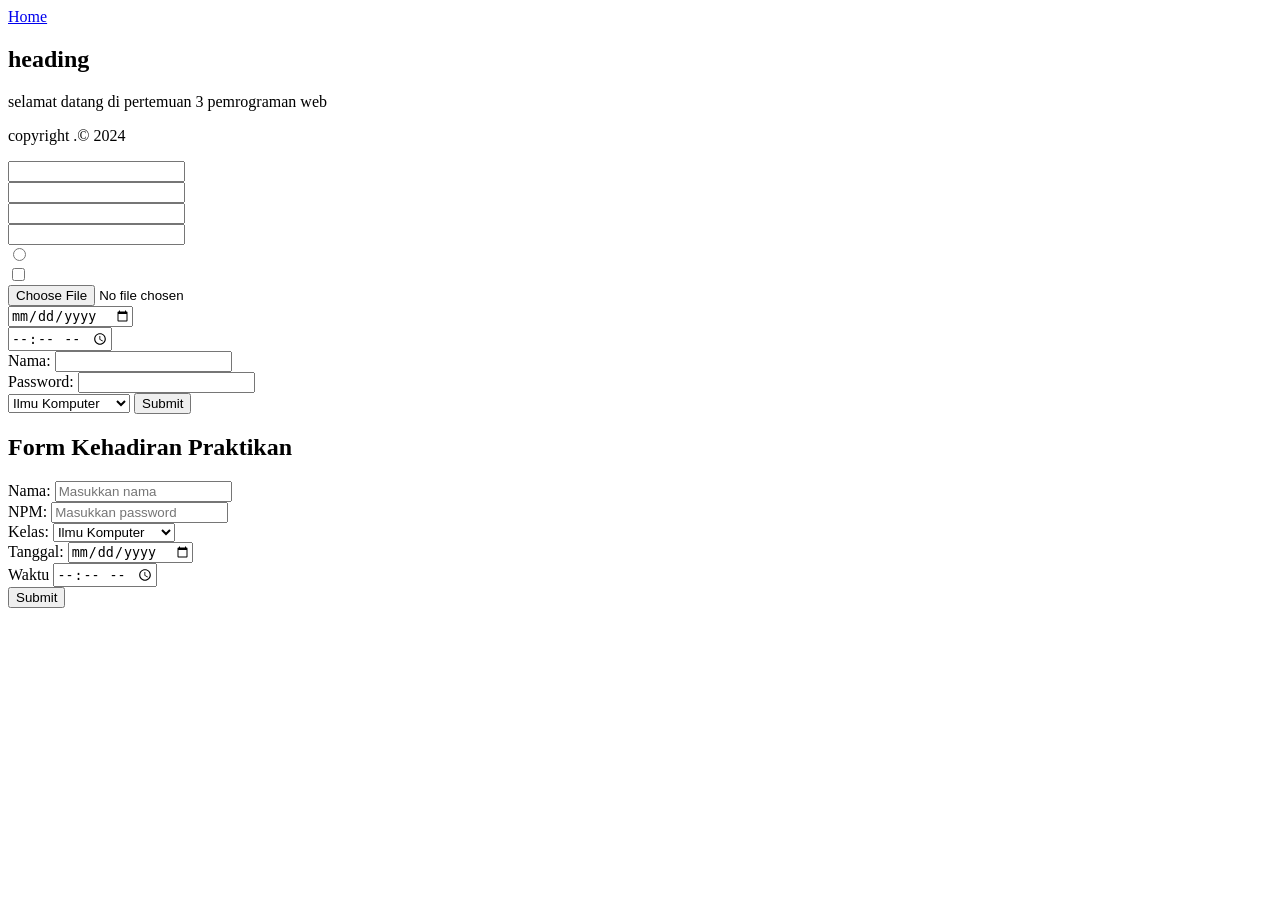
<file: pert3.html>
<!DOCTYPE html>
<html lang="en">
<head>
    <meta charset="UTF-8">
    <meta name="viewport" content="width=device-width, initial-scale=1.0">
    <title>Document</title>
</head>
<body>
    <nav>
        <a href="index.html">Home</a>
        <header>
            <h1>heading</h1>
        </header>
        <section>
            <article>
                <p>selamat datang di pertemuan 3 pemrograman web</p>
            </article>
        </section>
        <footer>
            <p>copyright .&copy; 2024</p>
        </footer>

        <input type="text"><br>
        <input type="number"><br>
        <input type="email"><br>
        <input type="password"><br>
        <input type="radio"><br>
        <input type="checkbox"><br>
        <input type="file"><br>
        <input type="date"><br>
        <input type="time"><br>

        <form action="#" method="post" target="_blank">
            <label for="name">Nama: </label>
            <input type="text" id="name" name="name"><br>
            <label for="password">Password: </label>
            <input type="password" id="password" name="password"><br>

            <select name="kelas" id="kelas">
                <option value="Ilmu Komputer">Ilmu Komputer</option>
                <option value="Sistem Informasi">Sistem Informasi</option>
            </select>
            <input type="Submit" value="Submit">
        </form>
    </nav>
    <nav>
        <header>
            <h1>Form Kehadiran Praktikan</h1>
        </header>
        <form action="#" method="post" target="_blank">
            <label for="name">Nama: </label>
            <input type="text" id="name" name="name" placeholder="Masukkan nama"><br>
            <label for="NPM">NPM: </label>
            <input type="number" id="number" name="number" placeholder="Masukkan password"><br>
            <label for="Kelas">Kelas: </label>
            <select name="Kelas" id="Nama">
                <option value="Ilmu Komputer">Ilmu Komputer</option>
                <option value="Sistem Informasi">SIstem Informasi</option>
            </select><br>
            <label for="tanggal">Tanggal: </label>
            <input type="date"><br>
            <label for="Waktu">Waktu</label>
            <input type="time"><br>
            <input type="SUbmit" value="Submit">
        </form>
    </nav>
</body>
</html>
</file>
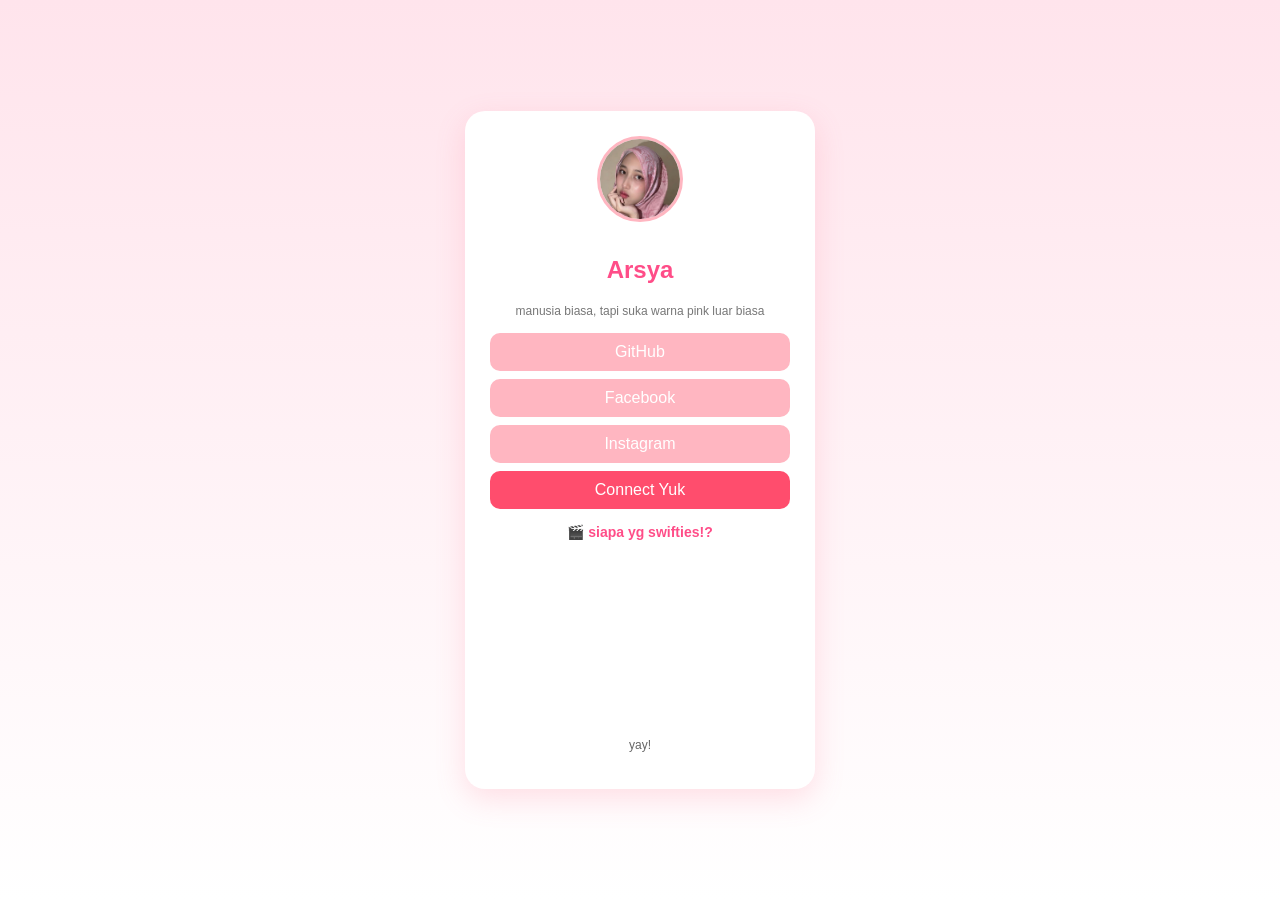
<file: praktikum/tugas1.html>
<!DOCTYPE html>
<html lang="id">
<head>
    <meta charset="UTF-8">
    <title>Profile</title>
    <link rel="stylesheet" href="style.css">
</head>
<body>

<div class="card">

    <img src="foto akuu.jpeg" class="profile">

    <h2>Arsya</h2>
    <p class="bio">manusia biasa, tapi suka warna pink luar biasa</p>

    <a href="https://github.com/Arsyaaaaaaaa" class="btn">GitHub</a>
    <a href="https://www.facebook.com/share/1bZWqSofS2/" class="btn">Facebook</a>
    <a href="https://www.instagram.com/arsya_fitdyn2?igsh=MW11a3VpODZ6eHJiaQ%3D%3D&utm_source=qr" class="btn">Instagram</a>
    <a href="#" class="btn red">Connect Yuk</a>

    <h3 class="section">🎬 siapa yg swifties!?</h3>

   <iframe 
    src="https://www.youtube.com/embed/Kp_P45tO9cU"
    frameborder="0"
    allowfullscreen>
</iframe>

    <p class="caption">yay!</p>

</div>

</body>
</html>
</file>
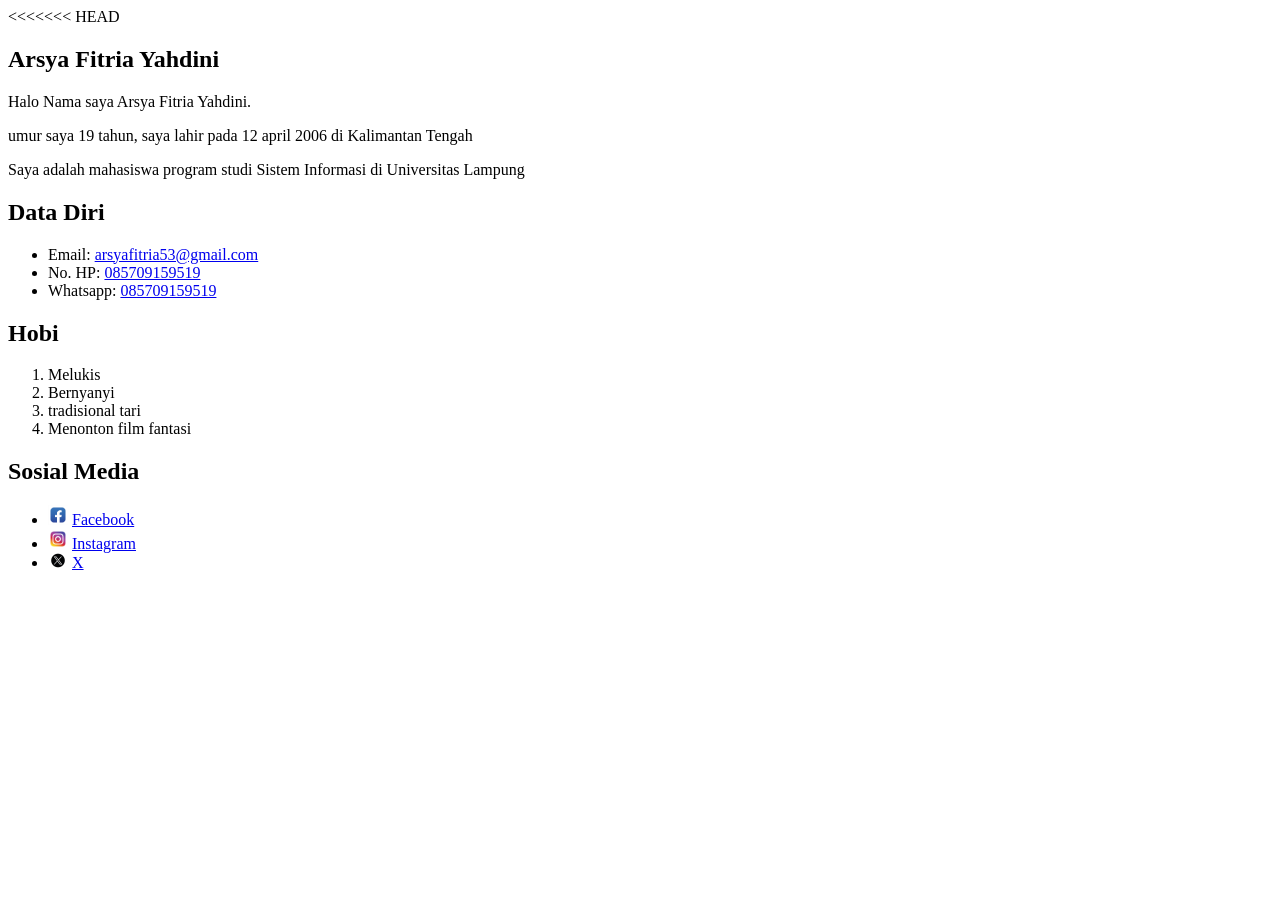
<file: tugas1-teori/tugas1.html>
<<<<<<< HEAD
<!DOCTYPE html>
<html lang="id">
<head>
    <meta charset="UTF-8">
    <title>Biodata</title>
</head>
<body>

    <h2>Arsya Fitria Yahdini</h2>

    <p>Halo Nama saya Arsya Fitria Yahdini.</p>
    <p>umur saya 19 tahun, saya lahir pada 12 april 2006 di Kalimantan Tengah</p>
    <p>Saya adalah mahasiswa program studi Sistem Informasi di Universitas Lampung</p>


    <h2>Data Diri</h2>
    <ul>
        <li>Email: <a href="mailto:arsyafitria53@gmail.com">arsyafitria53@gmail.com</a></li>
        <li>No. HP: <a href="tel:085709159519">085709159519</a></li>
        <li>Whatsapp: <a href="https://wa.me/6285709159519">085709159519</a></li>
    </ul>

    <h2>Hobi</h2>
    <ol>
        <li>Melukis</li>
        <li>Bernyanyi</li>
        <li>tradisional tari</li>
        <li>Menonton film fantasi</li>
    </ol>

    <h2>Sosial Media</h2>
    <ul>
        <li>
           <img src="assets/facebook.jpg" width="20">
            <a href="https://www.facebook.com/share/1bZWqSofS2/">Facebook</a>
        </li>
        <li>
            <img src="assets/Instagram.jpg" width="20">
            <a href="https://www.instagram.com/arsya_fitdyn2?igsh=MW11a3VpODZ6eHJiaQ%3D%3D&utm_source=qr">Instagram</a>
        </li>
        <li>
            <img src="assets/X.png" width="20">
            <a href="https://x.com/Akungabutnyaaca">X</a>
        </li>
    </ul>

</body>
</html>
</file>
<file: praktikum/style.css>
body {
    margin: 0;
    font-family: Arial, sans-serif;
    background: linear-gradient(to bottom, #ffe4ec, #ffffff);
    display: flex;
    justify-content: center;
    align-items: center;
    height: 100vh;
}


.card {
    background: #ffffff;
    padding: 25px;
    border-radius: 20px;
    width: 300px;
    text-align: center;
    color: #333;
    box-shadow: 0 10px 30px rgba(255, 105, 135, 0.2);
}


.profile {
    width: 80px;
    height: 80px;
    border-radius: 50%;
    border: 3px solid #ffb6c1;
    margin-bottom: 10px;
}

h2 {
    color: #ff4d88;
}

.bio {
    font-size: 12px;
    color: #777;
    margin-bottom: 15px;
}


.btn {
    display: block;
    background: #ffb6c1;
    color: white;
    text-decoration: none;
    padding: 10px;
    border-radius: 10px;
    margin: 8px 0;
    transition: 0.3s;
}

.btn:hover {
    background: #ff7aa2;
}

.btn.red {
    background: #ff4d6d;
}


.section {
    margin-top: 15px;
    font-size: 14px;
    color: #ff4d88;
}


iframe {
    width: 100%;
    height: 160px;
    border-radius: 10px;
    margin-top: 10px;
}


.caption {
    font-size: 12px;
    margin-top: 10px;
    color: #666;
}
</file>
